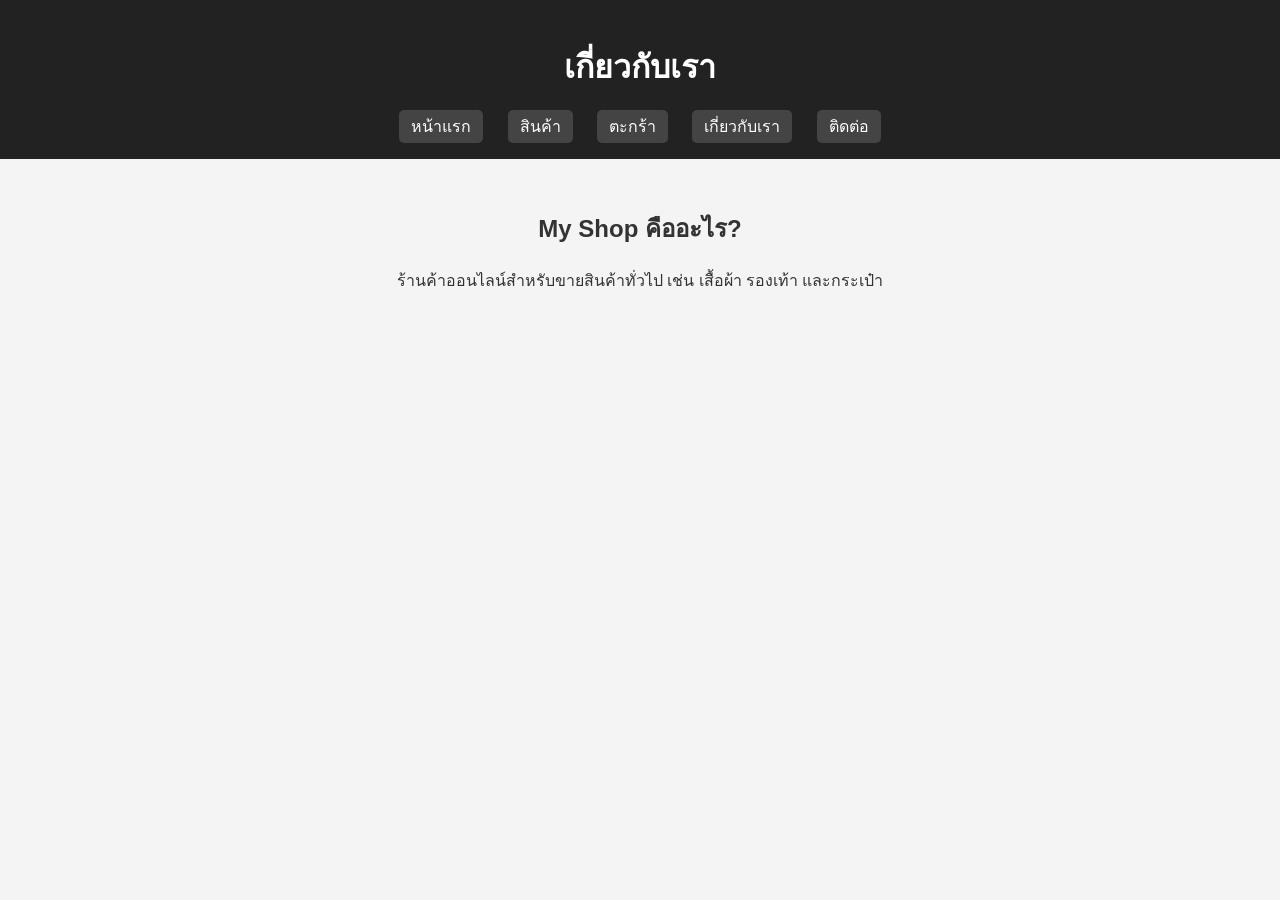
<file: about.html>
<!DOCTYPE html>
<html lang="th">
<head>
  <meta charset="UTF-8">
  <title>About - My Shop</title>
  <link rel="stylesheet" href="style.css">
</head>
<body>

<header>
  <h1>เกี่ยวกับเรา</h1>
  <nav>
    <a href="index.html">หน้าแรก</a>
    <a href="products.html">สินค้า</a>
    <a href="cart.html">ตะกร้า</a>
    <a href="about.html">เกี่ยวกับเรา</a>
    <a href="contact.html">ติดต่อ</a>
  </nav>
</header>

<section>
  <h2>My Shop คืออะไร?</h2>
  <p>ร้านค้าออนไลน์สำหรับขายสินค้าทั่วไป เช่น เสื้อผ้า รองเท้า และกระเป๋า</p>
</section>

<script src="script.js"></script>
</body>
</html>
</file>
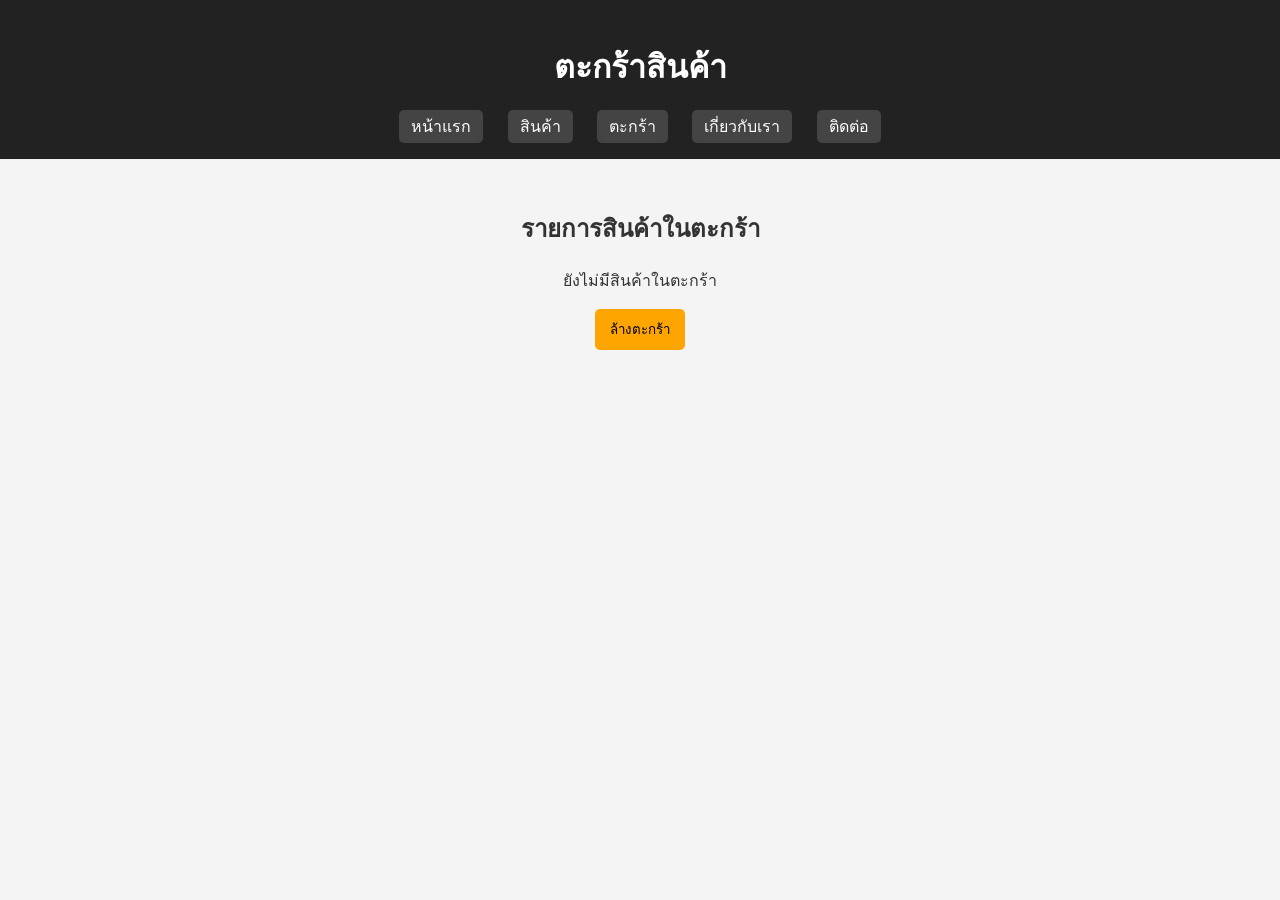
<file: cart.html>
<!DOCTYPE html>
<html lang="th">
<head>
  <meta charset="UTF-8">
  <title>Cart - My Shop</title>
  <link rel="stylesheet" href="style.css">
</head>
<body>

<header>
  <h1>ตะกร้าสินค้า</h1>
  <nav>
    <a href="index.html">หน้าแรก</a>
    <a href="products.html">สินค้า</a>
    <a href="cart.html">ตะกร้า</a>
    <a href="about.html">เกี่ยวกับเรา</a>
    <a href="contact.html">ติดต่อ</a>
  </nav>
</header>

<section>
  <h2>รายการสินค้าในตะกร้า</h2>
  <ul id="cartList"></ul>
  <button onclick="clearCart()">ล้างตะกร้า</button>
</section>

<script src="script.js"></script>
<script>
  showCart();
</script>
</body>
</html>
</file>
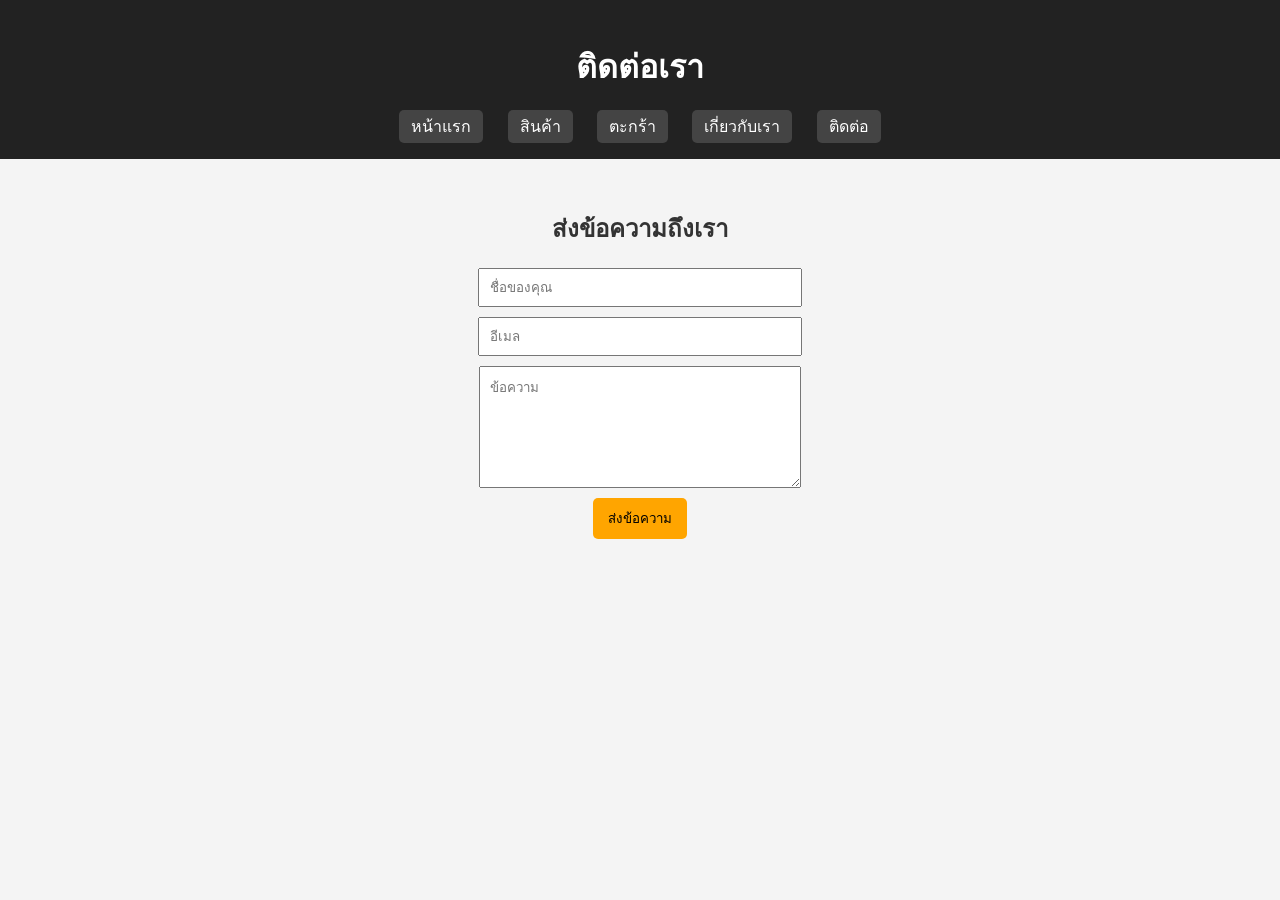
<file: contact.html>
<!DOCTYPE html>
<html lang="th">
<head>
  <meta charset="UTF-8">
  <title>Contact - My Shop</title>
  <link rel="stylesheet" href="style.css">
</head>
<body>

<header>
  <h1>ติดต่อเรา</h1>
  <nav>
    <a href="index.html">หน้าแรก</a>
    <a href="products.html">สินค้า</a>
    <a href="cart.html">ตะกร้า</a>
    <a href="about.html">เกี่ยวกับเรา</a>
    <a href="contact.html">ติดต่อ</a>
  </nav>
</header>

<section>
  <h2>ส่งข้อความถึงเรา</h2>

  <form onsubmit="sendContact(event)">
    <input type="text" id="name" placeholder="ชื่อของคุณ" required>
    <input type="email" id="email" placeholder="อีเมล" required>
    <textarea id="message" placeholder="ข้อความ" required></textarea>
    <button type="submit">ส่งข้อความ</button>
  </form>
</section>

<script src="script.js"></script>
</body>
</html>
</file>
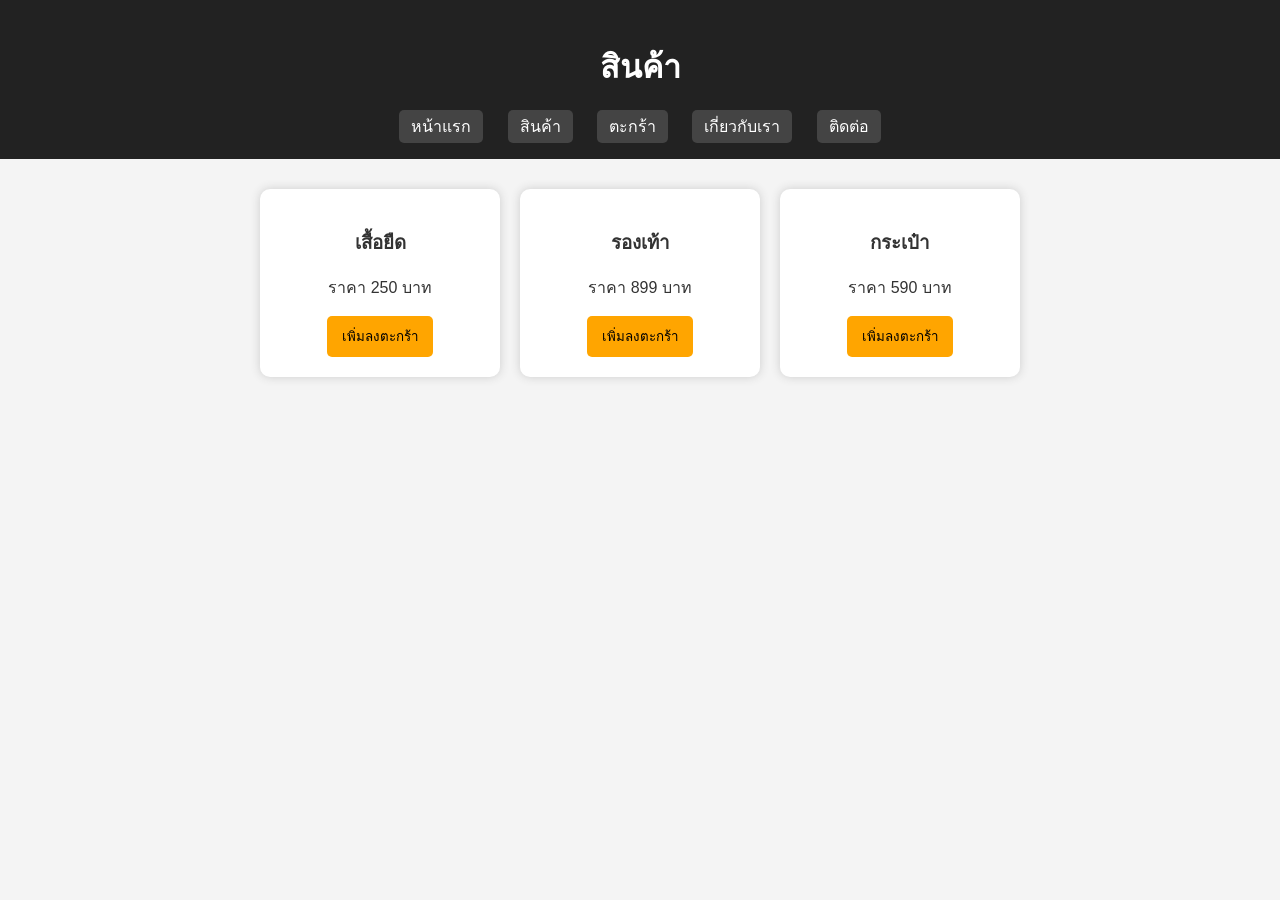
<file: products.html>
<!DOCTYPE html>
<html lang="th">
<head>
  <meta charset="UTF-8">
  <title>Products - My Shop</title>
  <link rel="stylesheet" href="style.css">
</head>
<body>

<header>
  <h1>สินค้า</h1>
  <nav>
    <a href="index.html">หน้าแรก</a>
    <a href="products.html">สินค้า</a>
    <a href="cart.html">ตะกร้า</a>
    <a href="about.html">เกี่ยวกับเรา</a>
    <a href="contact.html">ติดต่อ</a>
  </nav>
</header>

<section class="products">
  <div class="card">
    <h3>เสื้อยืด</h3>
    <p>ราคา 250 บาท</p>
    <button onclick="addCart('เสื้อยืด')">เพิ่มลงตะกร้า</button>
  </div>

  <div class="card">
    <h3>รองเท้า</h3>
    <p>ราคา 899 บาท</p>
    <button onclick="addCart('รองเท้า')">เพิ่มลงตะกร้า</button>
  </div>

  <div class="card">
    <h3>กระเป๋า</h3>
    <p>ราคา 590 บาท</p>
    <button onclick="addCart('กระเป๋า')">เพิ่มลงตะกร้า</button>
  </div>
</section>

<script src="script.js"></script>
</body>
</html>
</file>
<file: style.css>
body {
  margin: 0;
  font-family: Arial, sans-serif;
  background: #f4f4f4;
  color: #333;
}

header {
  background: #222;
  color: white;
  padding: 20px;
  text-align: center;
}

nav {
  margin-top: 15px;
}

nav a {
  color: white;
  text-decoration: none;
  margin: 0 10px;
  padding: 8px 12px;
  background: #444;
  border-radius: 5px;
}

nav a:hover {
  background: orange;
  color: black;
}

section {
  padding: 30px;
  text-align: center;
}

.hero {
  background: white;
  margin: 30px;
  border-radius: 10px;
  padding: 50px;
}

.products {
  display: flex;
  justify-content: center;
  gap: 20px;
}

.card {
  background: white;
  width: 200px;
  padding: 20px;
  border-radius: 10px;
  box-shadow: 0 0 10px #ccc;
}

button {
  background: orange;
  border: none;
  padding: 10px 15px;
  cursor: pointer;
  border-radius: 5px;
}

button:hover {
  background: darkorange;
}

input, textarea {
  display: block;
  width: 300px;
  margin: 10px auto;
  padding: 10px;
}

textarea {
  height: 100px;
}

ul {
  list-style: none;
  padding: 0;
}
</file>
